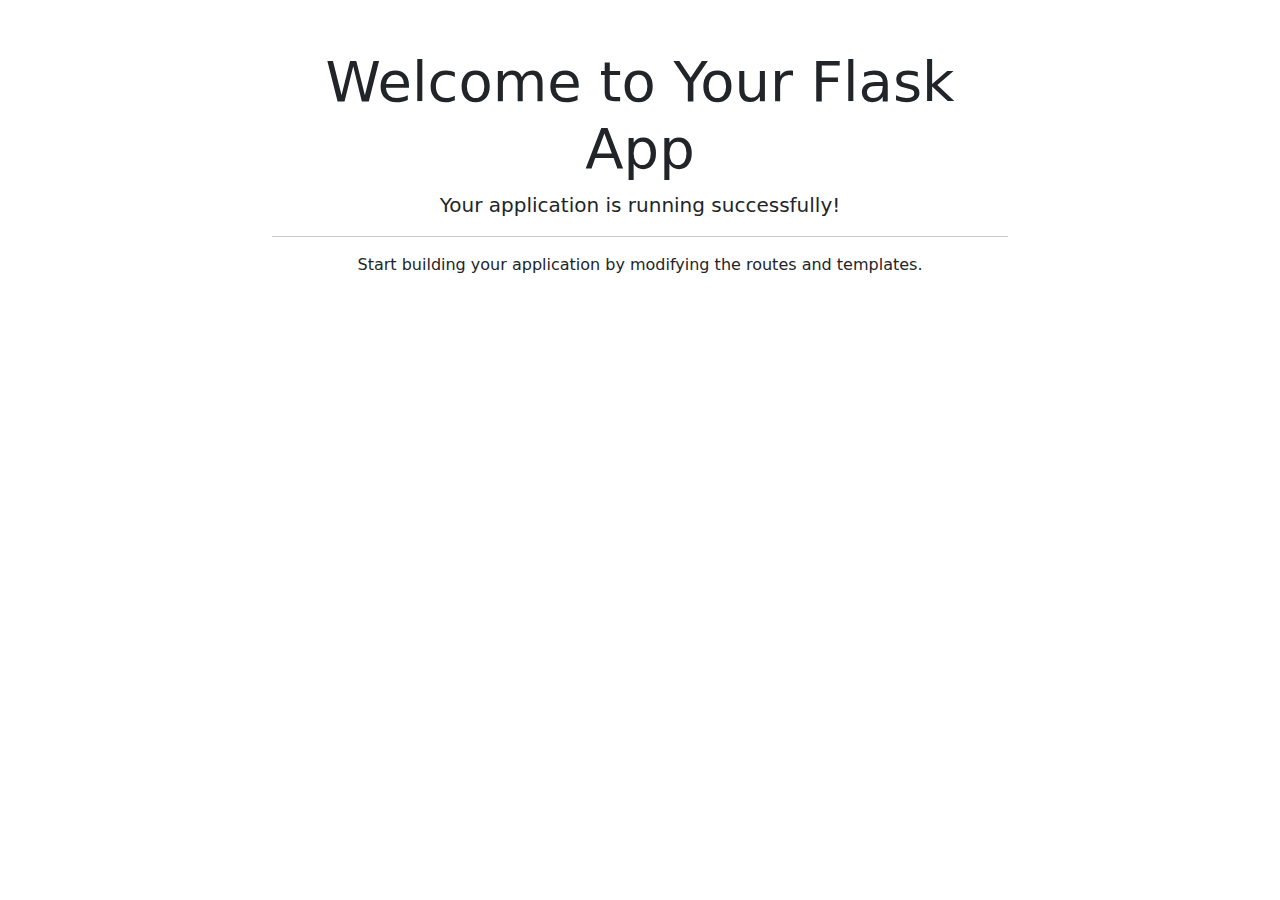
<file: templates/index.html>
<!DOCTYPE html>
<html lang="en">
<head>
    <meta charset="UTF-8">
    <meta name="viewport" content="width=device-width, initial-scale=1.0">
    <title>Flask Application</title>
    <link href="https://cdn.jsdelivr.net/npm/bootstrap@5.3.2/dist/css/bootstrap.min.css" rel="stylesheet">
</head>
<body>
    <div class="container mt-5">
        <div class="row justify-content-center">
            <div class="col-md-8 text-center">
                <h1 class="display-4">Welcome to Your Flask App</h1>
                <p class="lead">Your application is running successfully!</p>
                <hr>
                <p>Start building your application by modifying the routes and templates.</p>
            </div>
        </div>
    </div>
    <script src="https://cdn.jsdelivr.net/npm/bootstrap@5.3.2/dist/js/bootstrap.bundle.min.js"></script>
</body>
</html>
</file>
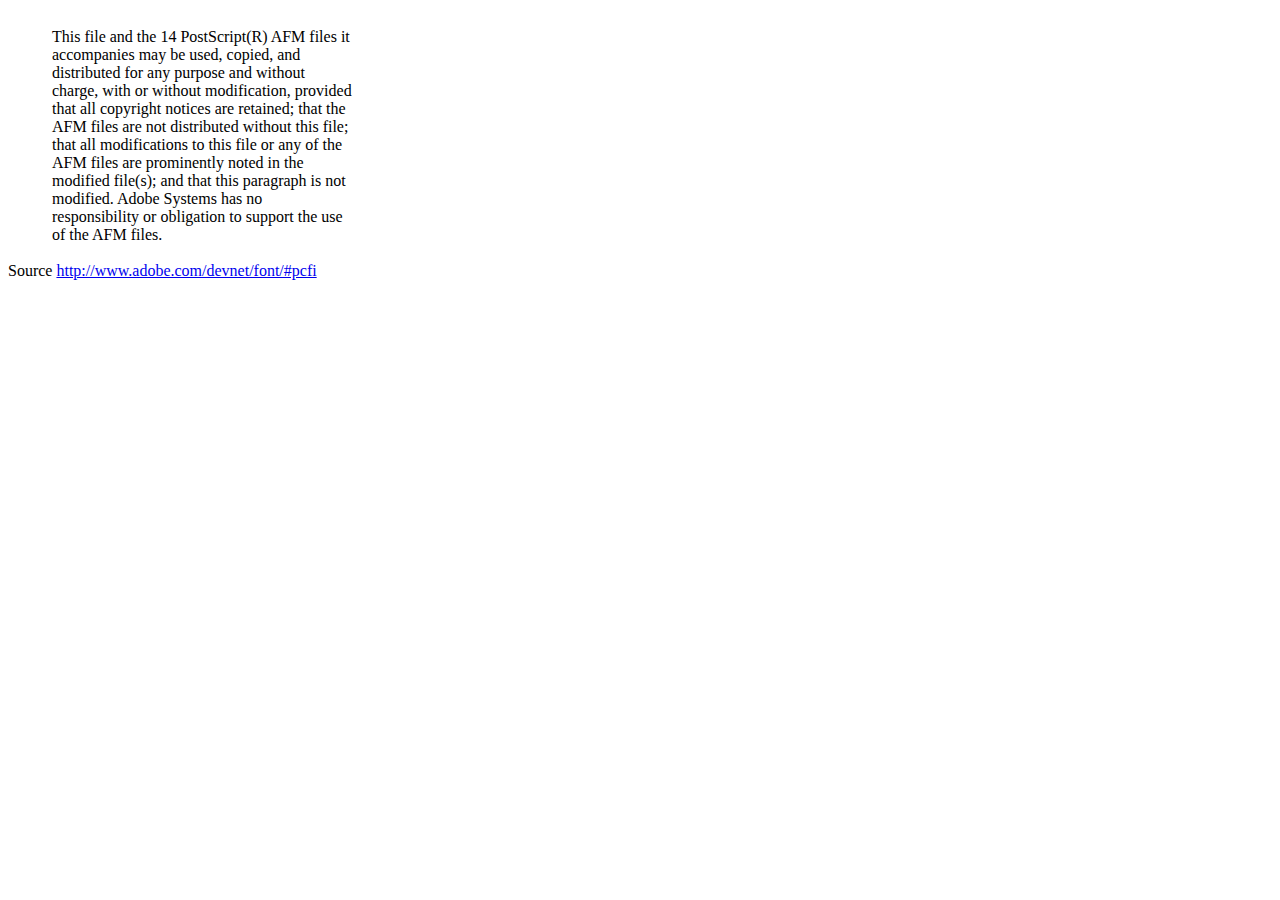
<file: admin/assets/vendor/dompdf/dompdf/lib/fonts/mustRead.html>
<html>
	<head>
		<meta http-equiv="content-type" content="text/html;charset=iso-8859-1">
		<meta name="generator" content="Adobe GoLive 4">
		<title>Core 14 AFM Files - ReadMe</title>
	</head>
	<body bgcolor="white">
		<font color="white">or</font>
		<table border="0" cellpadding="0" cellspacing="2">
			<tr>
				<td width="40"></td>
				<td width="300">This file and the 14 PostScript(R) AFM files it accompanies may be used, copied, and distributed for any purpose and without charge, with or without modification, provided that all copyright notices are retained; that the AFM files are not distributed without this file; that all modifications to this file or any of the AFM files are prominently noted in the modified file(s); and that this paragraph is not modified. Adobe Systems has no responsibility or obligation to support the use of the AFM files. <font color="white">Col</font></td>
			</tr>
		</table>
		<p>Source <a href="http://www.adobe.com/devnet/font/#pcfi">http://www.adobe.com/devnet/font/#pcfi</a></p>
</body>
</html>
</file>
